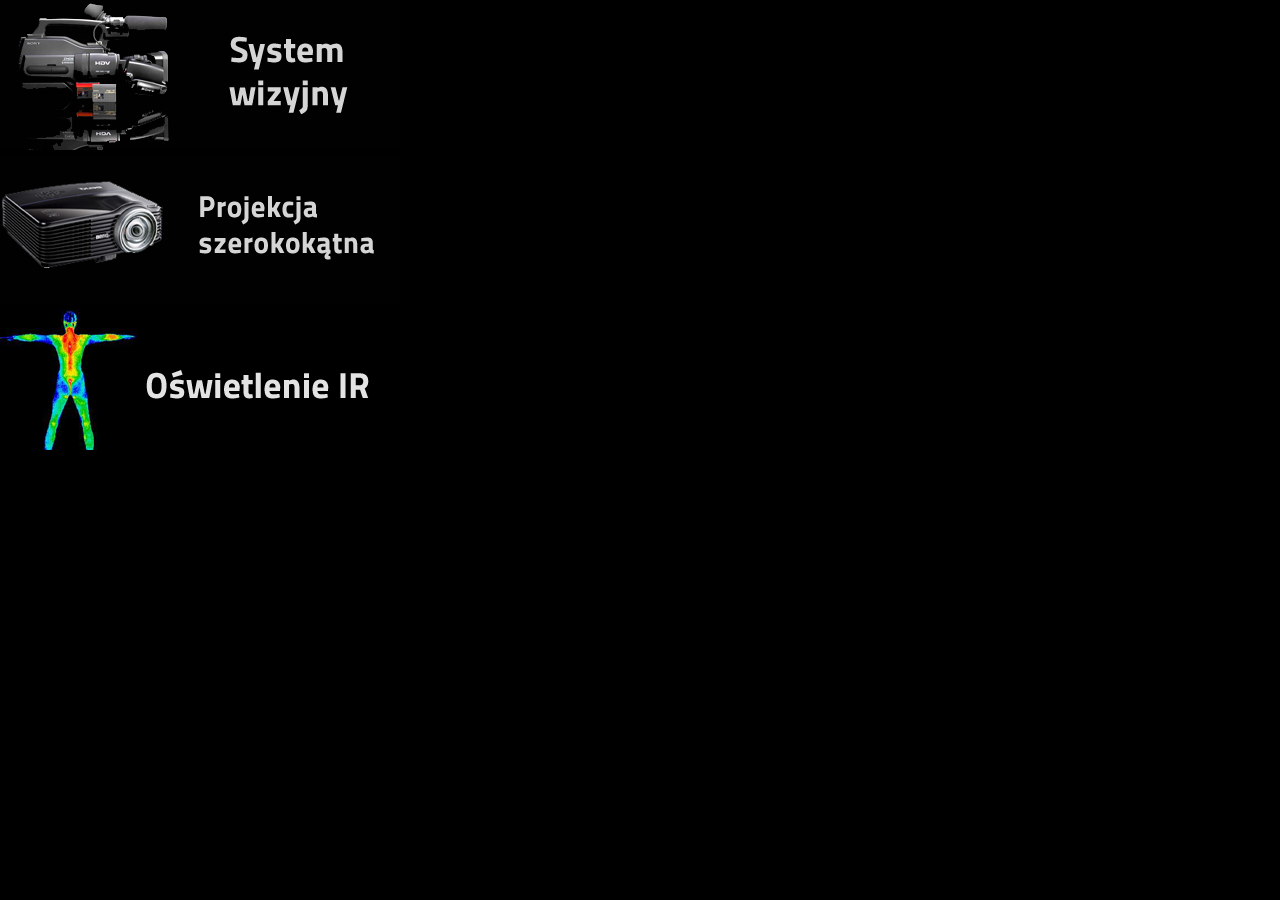
<file: src/main/resources/html/index.html>
<!DOCTYPE html>
<html>
    <head>
       <meta charset="utf-8">

        <style type="text/css">
            * { margin: 0; padding: 0;}
            body { background: #000; color: #fff;
                font-family: Tahoma;
                font-size: 13pt;
             }
            #buttons {
                width: 400px;
                height: 450px;
                overflow: hidden;
            }

            .cnt { display: none;
                width: 400px;
                padding: 100px 20px;
                line-height: 20pt;
                height: 450px;
                position: absolute;
                background: #000;
                top: 0;
                left: 0;}
        </style>

        <script src="jquery.js"></script>
        <script src="jquery-ui.js"></script>
        <script type="text/javascript">
            $(function(){
                $("a").click(function(){
                    $(".cnt").hide()
                    var self = this
                    $("#buttons").effect("clip", {}, "normal", function(){
                        $("#" + $(self).attr("rel")).show()

                    })
                })
                $(".cnt").click(function(){
                    $(".cnt").hide()
                    $("#buttons").effect("slide")
                })
            })
        </script>
    </head>
    <body>
        <div id="buttons">
            <div class="button">
                <a rel="a" href="#"><img src="camera.png"/></a>
            </div>
            <div class="button">
                <a rel="b" href="#"><img src="projector.png"/></a>
            </div>
            <div class="button">
                <a rel="c" href="#"><img src="ir.png"/></a>
            </div>
        </div>

        <div id="a" class="cnt">Zastosowana kamera zapewnia wysoką jakość akwizycji,
oraz wymienność obiektywów. Pozwala ona na rejestrację obrazu
z prędkością do 60 FPS. Kamera wyposażona została dodatkowo
w filtr typu IR-pass eliminujący światło widzialne trafiające do matrycy.
Zadaniem kamery jest przekazywanie obrazu z powierzchni blatu do aplikacji
rozpoznawającej przedmioty i akcje.</div>

        <div id="b" class="cnt">Dzięki zastosowaniu szerokokątnego rzutnika, możliwe było
znaczne zmniejszenie wysokości stołu. Dodatkowe wydłużenie osi
optycznej uzyskano przy pomocy zwierciadła umieszczonego przed rzutnikiem.
Zadaniem rzutnika jest wyświetlanie obrazów na specjalnie przygotowanej
powierchni blatu.</div>

        <div id="c" class="cnt">Zastosowanie oświetlenia powierzchni stołu
w zakresie światła podczerwonego, udało się
wyeliminować wpłīwa światła widzialnego na jakość akwizycji.
Zastosowano diody PoweLed emitujące falę o długości 850 nm (NIR).
Kamery z matrycą CCD są wyjątkowo czułe na tę długość fali.
Diody zasilane są specjalnym, regulowanym żródłem prądowym.</div>
    </body>
</html>
</file>
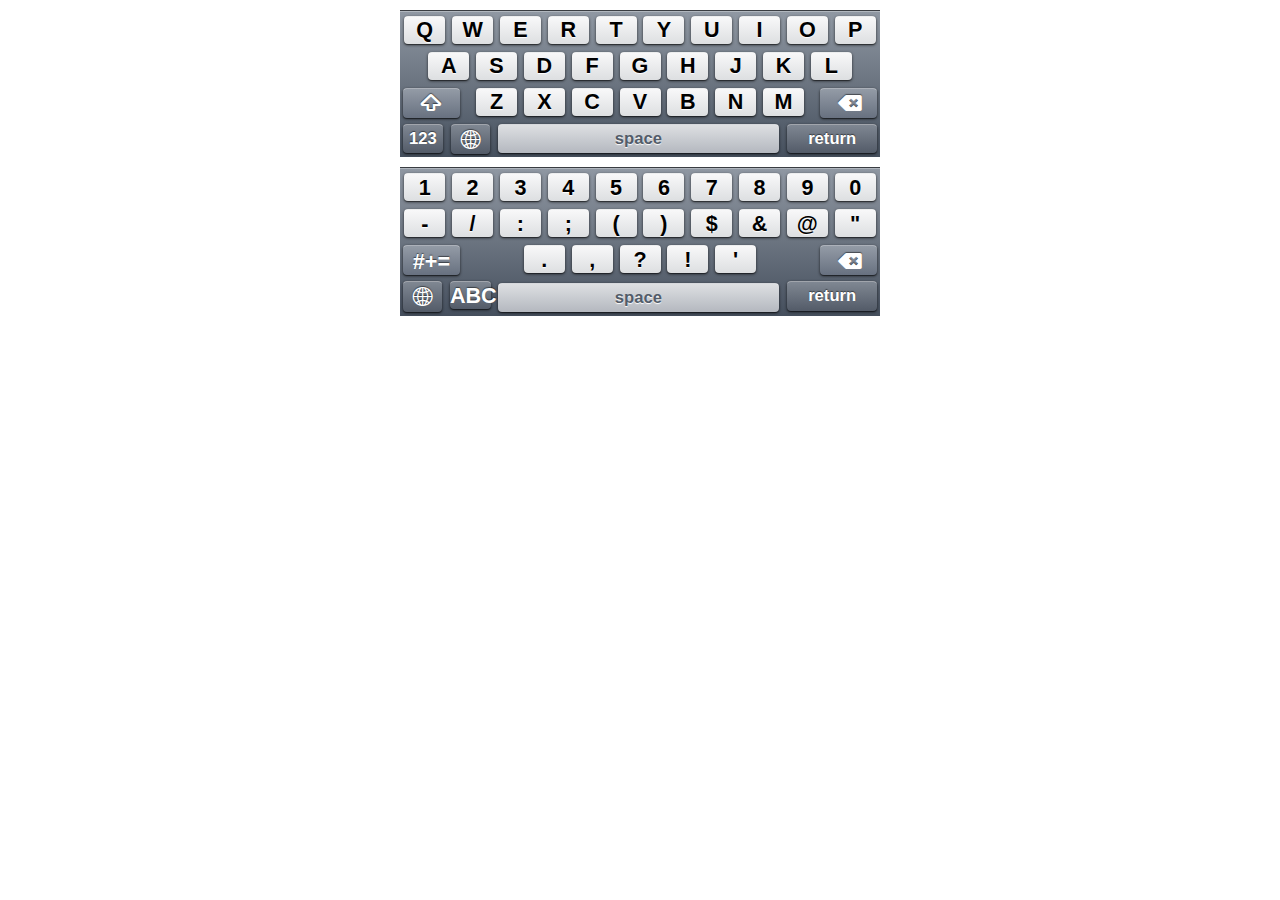
<file: src/main/resources/html/keyboard.html>
<!doctype html>
<html>
<head>
	<meta http-equiv="Content-Type" content="text/html; charset=utf-8" />
	<style type="text/css">
		body {
			margin:0;
			color:gray;
			font-family:Helvetica, Arial, sans-serif;
		}
	</style>
	<link href="keyboard.css" rel="stylesheet" type="text/css" />
</head>

<body>
	<div id="letters-keyboard">
		<ul id="iphone-keyboard">
			<li>
				<button type="button">Q</button>
				<button type="button">W</button>
				<button type="button">E</button>

				<button type="button">R</button>
				<button type="button">T</button>
				<button type="button">Y</button>
				<button type="button">U</button>
				<button type="button">I</button>
				<button type="button">O</button>

				<button type="button">P</button>
			</li>
			<li>
				<button type="button">A</button>
				<button type="button">S</button>
				<button type="button">D</button>
				<button type="button">F</button>

				<button type="button">G</button>
				<button type="button">H</button>
				<button type="button">J</button>
				<button type="button">K</button>
				<button type="button">L</button>
			</li>

			<li>
				<button type="button" class="specialkey shift">S</button>
				<button type="button">Z</button>
				<button type="button">X</button>
				<button type="button">C</button>
				<button type="button">V</button>

				<button type="button">B</button>
				<button type="button">N</button>
				<button type="button">M</button>
				<button type="button" class="specialkey backspace">B</button>
			</li>
			<li>
				<button type="button" class="specialkey numbers">123</button>

				<button type="button" class="specialkey international">I</button>
				<button type="button" class="space">space</button>
				<button type="button" class="specialkey return">return</button>
			</li>
		</ul>
	</div>
	<div id="numbers-keyboard">
		<ul id="iphone-keyboard">
			<li>
				<button type="button">1</button>
				<button type="button">2</button>
				<button type="button">3</button>
				<button type="button">4</button>
				<button type="button">5</button>
				<button type="button">6</button>
				<button type="button">7</button>
				<button type="button">8</button>
				<button type="button">9</button>
				<button type="button">0</button>
			</li>
			<li>
				<button type="button">-</button>
				<button type="button">/</button>
				<button type="button">:</button>
				<button type="button">;</button>
				<button type="button">(</button>
				<button type="button">)</button>
				<button type="button">$</button>
				<button type="button">&</button>
				<button type="button">@</button>
				<button type="button">"</button>
			</li>
			<li>
				<button type="button" class="specialkey num-left">#+=</button>
				<button type="button">.</button>
				<button type="button">,</button>
				<button type="button">?</button>
				<button type="button">!</button>
				<button type="button">'</button>
				<button type="button" class="specialkey backspace">B</button>
			</li>
			<li>
				<button type="button" class="specialkey letters">ABC</button>
				<button type="button" class="specialkey international">I</button>
				<button type="button" class="space">space</button>
				<button type="button" class="specialkey return">return</button>
			</li>
			</li>
		</ul>
	</div>
</body>
</html>
</file>
<file: src/main/resources/html/keyboard.css>
/**
 * iPhone keyboard with CSS3
 * @author Lea Verou (http://leaverou.me)
 * @version 1.0
 * Licensed under the MIT license (http://www.opensource.org/licenses/mit-license.php)
 */
 
@font-face {
	font-family: 'iPhone keyboard';
	src: url(iphone-keyboard.ttf);
}

#iphone-keyboard {
	max-width:480px;
	margin:10px auto;
	padding:0;
	overflow:hidden;
	border-top:1px solid #3A3D42;
	
	background:#757D8A;
	background-image:-moz-linear-gradient(#9098A3, #454f5d);
	background-image:-webkit-gradient(linear, left top, left bottom, from(#9098A3), to(#454f5d));
	
	box-shadow:0 1px 0 rgba(255,255,255,.3) inset;
	-moz-box-shadow:0 1px 0 rgba(255,255,255,.3) inset;
	-webkit-box-shadow:0 1px 0 rgba(255,255,255,.3) inset;
}

	#iphone-keyboard li {
		text-align:center;
		margin:.5em .1em .25em;
		list-style:none;
	}
	
	#iphone-keyboard li:first-child {
		margin-top:.3em;
	}
	
	#iphone-keyboard button,
	#iphone-keyboard button.specialkey:active {
		color:#3A3D42;
		
		text-decoration:none;
		text-align:center;
		text-shadow:0 1px 1px white;
		font-weight:bold;
		
		border:0;
		border-top:1px solid rgba(255,255,255,.45);		
		
		background:#ECEDEF;
		background-image:-moz-linear-gradient(#f8f8f9, #dddfe1);
		background-image:-webkit-gradient(linear, left top, left bottom, from(#f8f8f9), to(#dddfe1));
		
		border-radius:4px;
		-moz-border-radius:4px;
		-webkit-border-radius:4px;
		
		box-shadow:0 1px 3px rgba(0,0,0,.7), 0 1px 0 rgba(0,0,0,.3);
		-moz-box-shadow:0 1px 3px rgba(0,0,0,.7), 0 1px 0 rgba(0,0,0,.3);
		-webkit-box-shadow:0 1px 3px rgba(0,0,0,.7), 0 1px 0 rgba(0,0,0,.3);
	}
	
	#iphone-keyboard button {
		display:inline-block;
		width:8.6%;
		margin:0 .25%;
		padding:.02em 0 .03em;
		
		color:black;
		
		font-size:1.35em;
		font-family:Helvetica, Arial, sans-serif;
	}
	
	#iphone-keyboard button:active,
	#iphone-keyboard button.space:active {
		background-image:-moz-linear-gradient(#E2E3E4, #AAADB4);
		background-image:-webkit-gradient(linear, left top, left bottom, from(#E2E3E4), to(#AAADB4));
	}
	
	#iphone-keyboard button.specialkey {
		background:#757D8A;
		background-image:-moz-linear-gradient(#7f8792, #535b68);
		background-image:-webkit-gradient(linear, left top, left bottom, from(#7f8792), to(#535b68));
		
		color:white;
		text-shadow:0 -1px 1px rgba(0,0,0,.5);
	}
	
	#iphone-keyboard button.space,
	#iphone-keyboard button.return,
	#iphone-keyboard button.numbers,
	#iphone-keyboard button.international {
		font-size:1.04em;
		padding:.25em 0;
	}
	
	#iphone-keyboard button.shift,
	#iphone-keyboard button.num-left,
	#iphone-keyboard button.international,
	#iphone-keyboard button.backspace {
		font-family:'iPhone keyboard', Helvetica, sans-serif;
	}
	
	#iphone-keyboard button.shift,
	#iphone-keyboard button.num-left,
	#iphone-keyboard button.backspace {
		background-image:-moz-linear-gradient(#939ba6, #687180);
		background-image:-webkit-gradient(linear, left top, left bottom, from(#939ba6), to(#687180));
	}
	#iphone-keyboard button.num-left,
	#iphone-keyboard button.shift {
		width:12%;
		float:left;
	}
	
	#iphone-keyboard button.backspace {
		width:12%;
		float:right;
	}
	
	#iphone-keyboard button.numbers {
		width:8.4%;
		margin-right:1.4%;
		float:left;
	}
	
	#iphone-keyboard button.international {
		width:8.2%;
		float:left;
	}
	
	#iphone-keyboard button.space {
		width:59%;
		color:#525c69;
		
		background-image:-moz-linear-gradient(#dddfe2, #b4b8bf);
		background-image:-webkit-gradient(linear, left top, left bottom, from(#dddfe2), to(#b4b8bf));
	}
	
	#iphone-keyboard button.return {
		float:right;
		width:18.9%;
	}

/*
 * Styles for the narrow keyboard
 */
 
@media screen and (max-width: 479px) {
	#iphone-keyboard {
		max-width:320px;	
	}
	
	#iphone-keyboard li {
		margin-top:1em;
	}
	
	#iphone-keyboard li:first-child {
		margin-top:.7em;
	}
	
		#iphone-keyboard button {
			width:8.25%;
			padding:.16em 0;
		}
		
		#iphone-keyboard button.space,
		#iphone-keyboard button.return,
		#iphone-keyboard button.numbers,
		#iphone-keyboard button.international {
			padding:.4em 0;
		}
		
		#iphone-keyboard button.backspace {
			width:12%;
			padding-left:0;
		}
		
		#iphone-keyboard button.numbers {
			width:11%;	
		}
		
		#iphone-keyboard button.international {
			width:11%;
			padding:.38em 0;
		}
		
		#iphone-keyboard button.space {
			width:48%;
		}
		
		#iphone-keyboard button.return {
			width:24%;
		}
}
</file>
